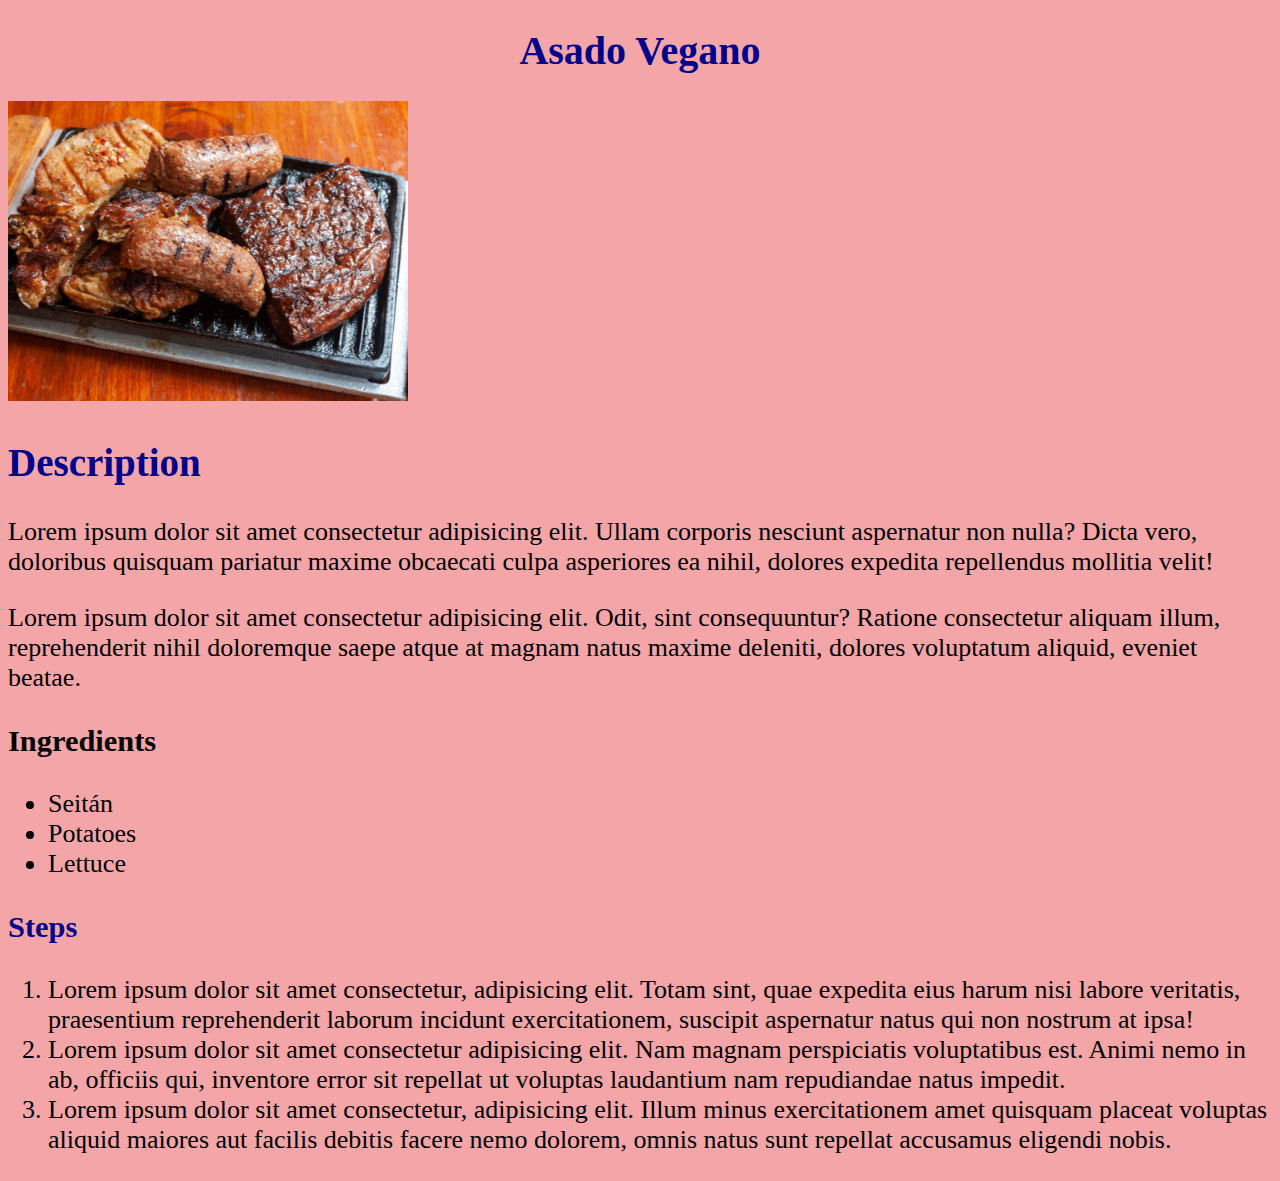
<file: recipes/asadovegano.html>
<!DOCTYPE html>
<html> 
    <head>
        <html lang="en">
            <meta charset="utf-8">
            <link rel="stylesheet" href="../styles.css/style.css">
    </head>
    <body> 
        <h1 class="header">Asado Vegano</h1>
        <img src="asadovegano.jpg"alt="Asado Vegano de Seitán" class="images">
    <h2 class="titles">Description</h2>
    <p>Lorem ipsum dolor sit amet consectetur adipisicing elit. Ullam corporis nesciunt aspernatur non nulla? Dicta vero, doloribus quisquam pariatur maxime obcaecati culpa asperiores ea nihil, dolores expedita repellendus mollitia velit!</p>
    <p>Lorem ipsum dolor sit amet consectetur adipisicing elit. Odit, sint consequuntur? Ratione consectetur aliquam illum, reprehenderit nihil doloremque saepe atque at magnam natus maxime deleniti, dolores voluptatum aliquid, eveniet beatae.</p>
    <h3>Ingredients</h3>
    <ul> 
        <li>Seitán</li>
        <li>Potatoes</li>
        <li>Lettuce</li>
    </ul>
    <h3 class="titles">Steps</h3>
    <ol> 
        <li>Lorem ipsum dolor sit amet consectetur, adipisicing elit. Totam sint, quae expedita eius harum nisi labore veritatis, praesentium reprehenderit laborum incidunt exercitationem, suscipit aspernatur natus qui non nostrum at ipsa!</li>
        <li>Lorem ipsum dolor sit amet consectetur adipisicing elit. Nam magnam perspiciatis voluptatibus est. Animi nemo in ab, officiis qui, inventore error sit repellat ut voluptas laudantium nam repudiandae natus impedit.</li>
        <li>Lorem ipsum dolor sit amet consectetur, adipisicing elit. Illum minus exercitationem amet quisquam placeat voluptas aliquid maiores aut facilis debitis facere nemo dolorem, omnis natus sunt repellat accusamus eligendi nobis.</li>
   
    </ol> 
    </body>
</html>
</file>
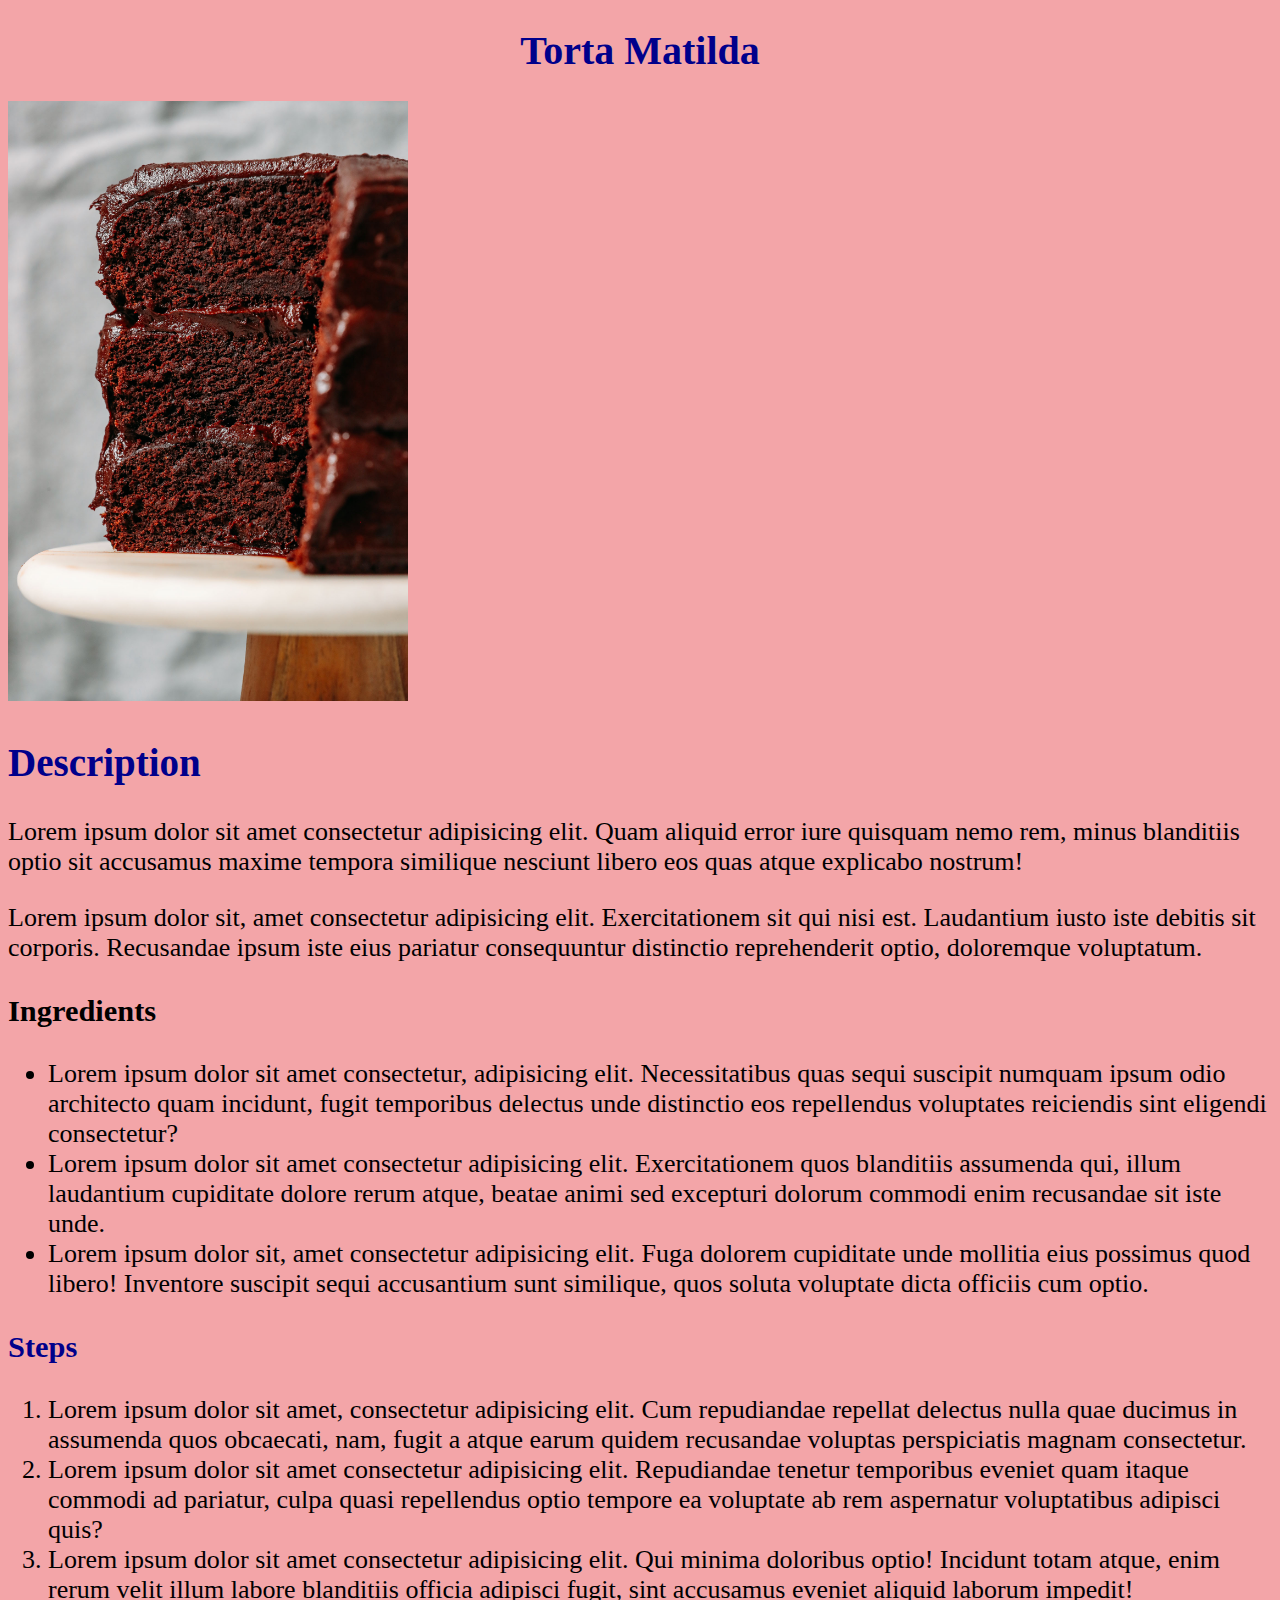
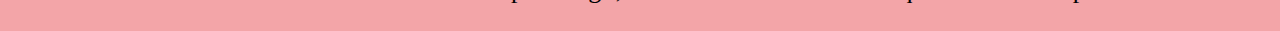
<file: recipes/veganchocotorta.html>
<!DOCTYPE html>
<html lang="en">
    <head>
        <meta charset="utf-8">
        <title>Matilda Vegana</title>
        <link rel="stylesheet" href="../styles.css/style.css">
    </head>
    <body>
        <h1 class="header">Torta Matilda</h1>
        <img src="tortamatilda.jpg" class="images">
        <h2 class="titles">Description</h2>
        <p>Lorem ipsum dolor sit amet consectetur adipisicing elit. Quam aliquid error iure quisquam nemo rem, minus blanditiis optio sit accusamus maxime tempora similique nesciunt libero eos quas atque explicabo nostrum!</p>
        <p>Lorem ipsum dolor sit, amet consectetur adipisicing elit. Exercitationem sit qui nisi est. Laudantium iusto iste debitis sit corporis. Recusandae ipsum iste eius pariatur consequuntur distinctio reprehenderit optio, doloremque voluptatum.</p>
        <h3>Ingredients</h3>
        <ul>
            <li>Lorem ipsum dolor sit amet consectetur, adipisicing elit. Necessitatibus quas sequi suscipit numquam ipsum odio architecto quam incidunt, fugit temporibus delectus unde distinctio eos repellendus voluptates reiciendis sint eligendi consectetur?</li>
            <li>Lorem ipsum dolor sit amet consectetur adipisicing elit. Exercitationem quos blanditiis assumenda qui, illum laudantium cupiditate dolore rerum atque, beatae animi sed excepturi dolorum commodi enim recusandae sit iste unde.</li>
            <li>Lorem ipsum dolor sit, amet consectetur adipisicing elit. Fuga dolorem cupiditate unde mollitia eius possimus quod libero! Inventore suscipit sequi accusantium sunt similique, quos soluta voluptate dicta officiis cum optio.</li>

        </ul>
        <h3 class=titles>Steps</h3>
        <ol>
            <li>Lorem ipsum dolor sit amet, consectetur adipisicing elit. Cum repudiandae repellat delectus nulla quae ducimus in assumenda quos obcaecati, nam, fugit a atque earum quidem recusandae voluptas perspiciatis magnam consectetur.</li>
            <li>Lorem ipsum dolor sit amet consectetur adipisicing elit. Repudiandae tenetur temporibus eveniet quam itaque commodi ad pariatur, culpa quasi repellendus optio tempore ea voluptate ab rem aspernatur voluptatibus adipisci quis?</li>
            <li>Lorem ipsum dolor sit amet consectetur adipisicing elit. Qui minima doloribus optio! Incidunt totam atque, enim rerum velit illum labore blanditiis officia adipisci fugit, sint accusamus eveniet aliquid laborum impedit!</li>
            
        </ol>
    </body>
</html>
</file>
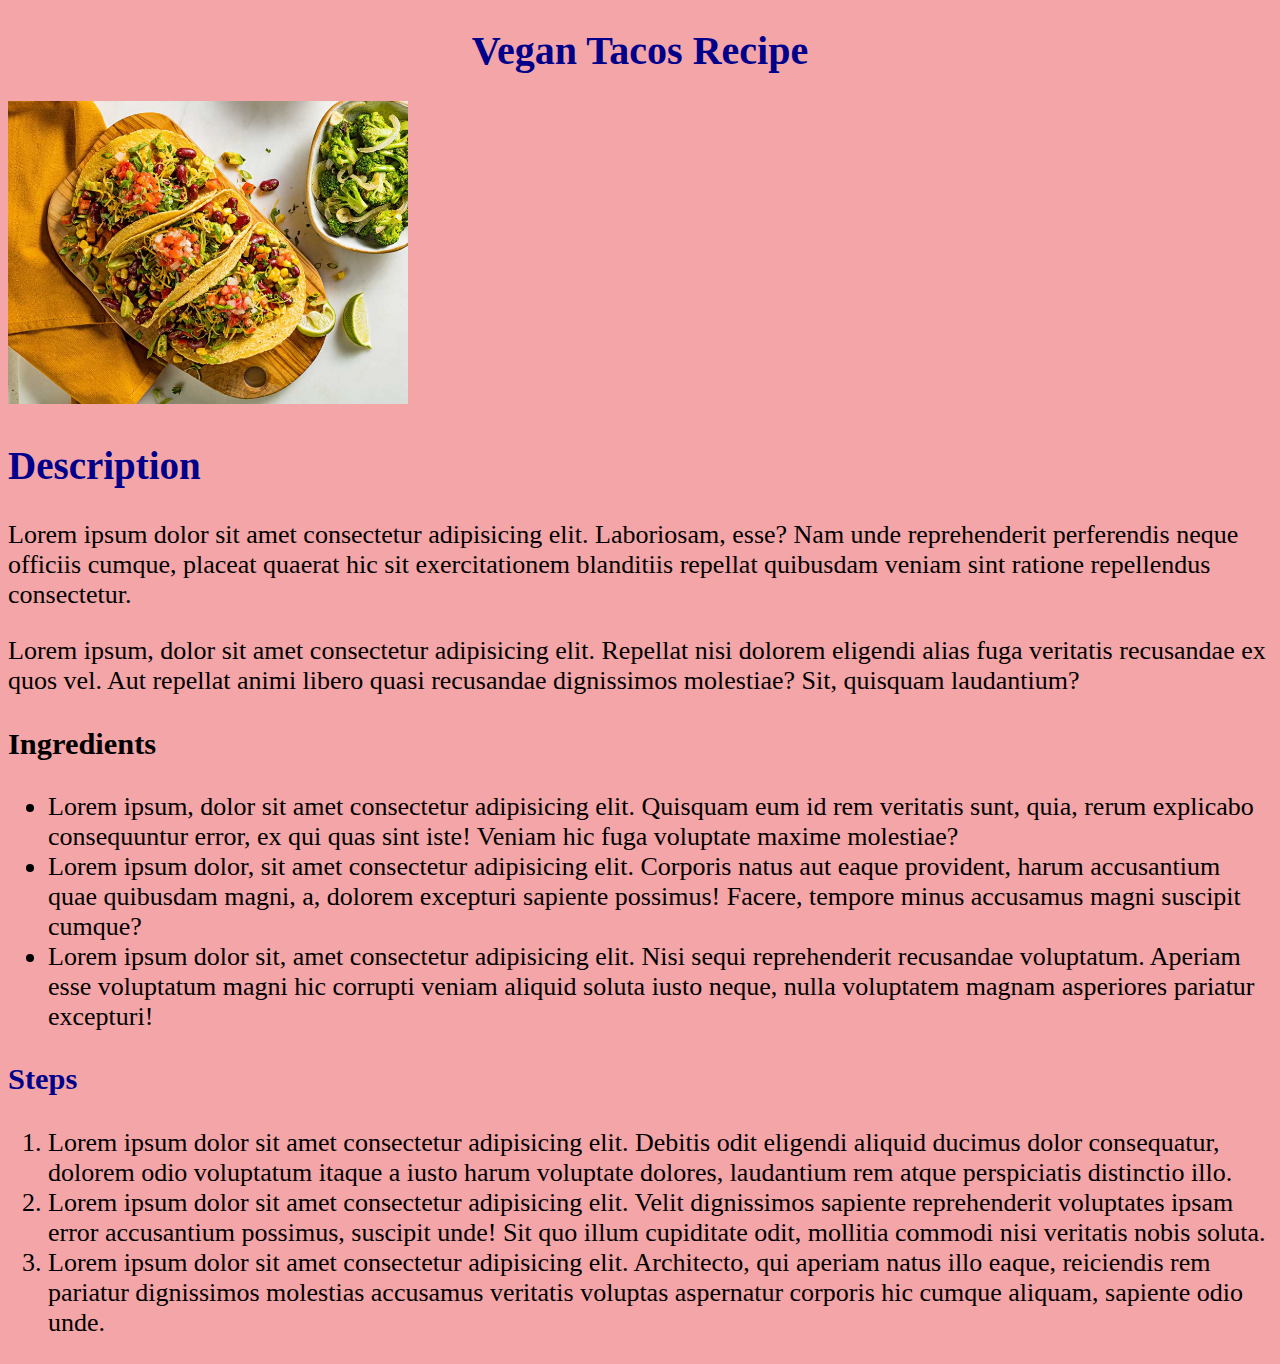
<file: recipes/vegantacos.html>
<!DOCTYPE html>
<html>
    <head>
        <html lang="en">
            <meta charset="utf-8">
            <title>Vegan Tacos</title>
            <link rel="stylesheet" href="../styles.css/style.css">
    </head>
    <body>
        <h1 class="header">Vegan Tacos Recipe</h1>
        <img src="vegan tacos.jpeg" class="images">
        <h2 class="titles">Description</h2>
        <p>Lorem ipsum dolor sit amet consectetur adipisicing elit. Laboriosam, esse? Nam unde reprehenderit perferendis neque officiis cumque, placeat quaerat hic sit exercitationem blanditiis repellat quibusdam veniam sint ratione repellendus consectetur.</p>
        <p>Lorem ipsum, dolor sit amet consectetur adipisicing elit. Repellat nisi dolorem eligendi alias fuga veritatis recusandae ex quos vel. Aut repellat animi libero quasi recusandae dignissimos molestiae? Sit, quisquam laudantium?</p>
        <h3>Ingredients</h3>
        <ul>
            <li>Lorem ipsum, dolor sit amet consectetur adipisicing elit. Quisquam eum id rem veritatis sunt, quia, rerum explicabo consequuntur error, ex qui quas sint iste! Veniam hic fuga voluptate maxime molestiae?</li>
            <li>Lorem ipsum dolor, sit amet consectetur adipisicing elit. Corporis natus aut eaque provident, harum accusantium quae quibusdam magni, a, dolorem excepturi sapiente possimus! Facere, tempore minus accusamus magni suscipit cumque?</li>
            <li>Lorem ipsum dolor sit, amet consectetur adipisicing elit. Nisi sequi reprehenderit recusandae voluptatum. Aperiam esse voluptatum magni hic corrupti veniam aliquid soluta iusto neque, nulla voluptatem magnam asperiores pariatur excepturi!</li>
        </ul>
        <h3 class="titles">Steps</h3>
        <ol>
            <li>Lorem ipsum dolor sit amet consectetur adipisicing elit. Debitis odit eligendi aliquid ducimus dolor consequatur, dolorem odio voluptatum itaque a iusto harum voluptate dolores, laudantium rem atque perspiciatis distinctio illo.</li>
            <li>Lorem ipsum dolor sit amet consectetur adipisicing elit. Velit dignissimos sapiente reprehenderit voluptates ipsam error accusantium possimus, suscipit unde! Sit quo illum cupiditate odit, mollitia commodi nisi veritatis nobis soluta.</li>
            <li>Lorem ipsum dolor sit amet consectetur adipisicing elit. Architecto, qui aperiam natus illo eaque, reiciendis rem pariatur dignissimos molestias accusamus veritatis voluptas aspernatur corporis hic cumque aliquam, sapiente odio unde.</li>
        </ol>
    </body>
</html>
</file>
<file: styles.css/style.css>
.header {
    color: darkblue;
    font-family:Georgia, 'Times New Roman', Times, serif;
    text-align: center;
    font-size: 40px;
}
.header:hover {
    color: darkcyan;
    font-size: 42px;
}

.images {
    width: 400px;
    height: auto;
}
body {
    font-family: 'Times New Roman', Times, serif;
    font-size: 26px;
    background-color:rgb(243, 165, 168);
    color:black;
}
.titles {
    color: darkblue;
}
</file>
